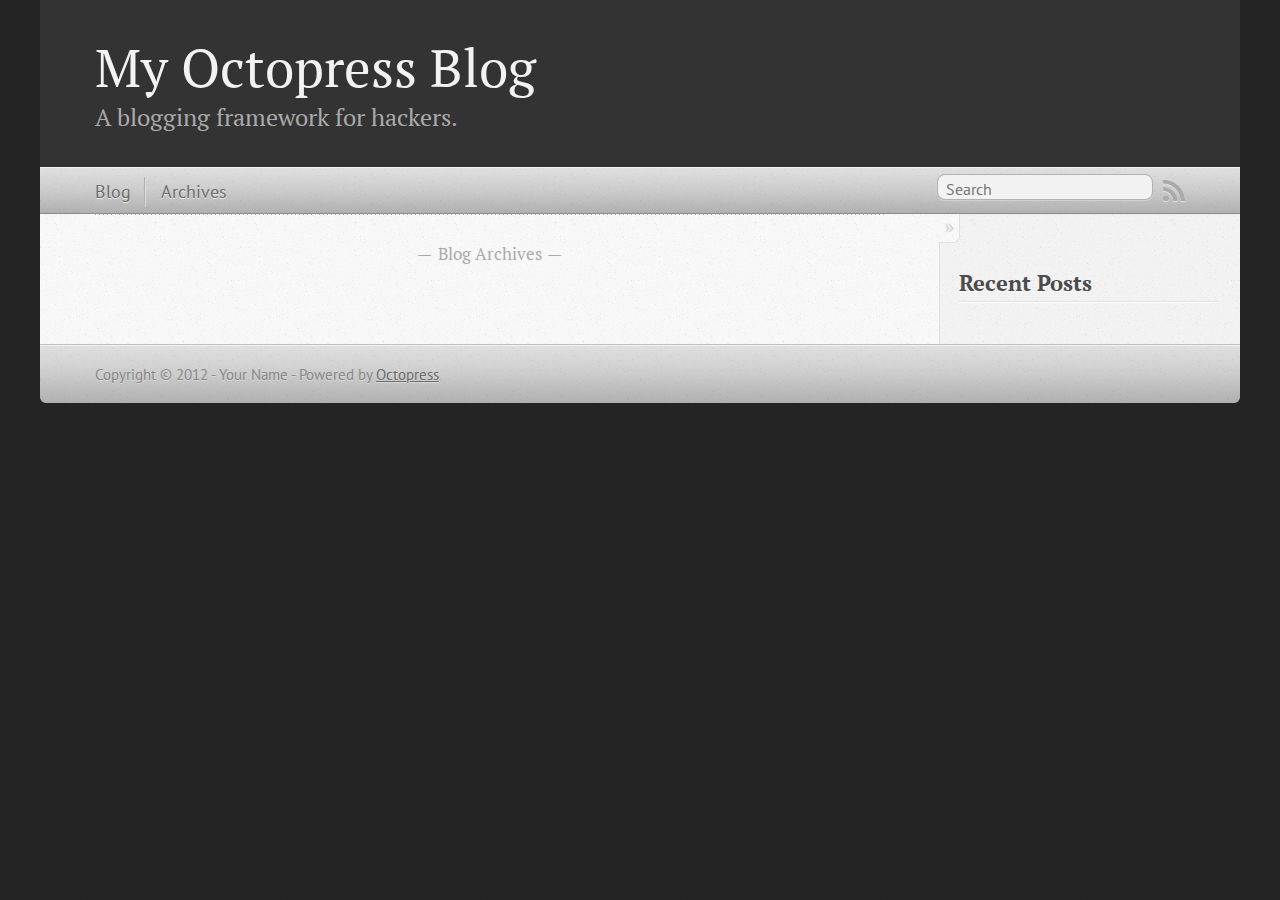
<file: index.html>
<!DOCTYPE html>
<!--[if IEMobile 7 ]><html class="no-js iem7"><![endif]-->
<!--[if lt IE 9]><html class="no-js lte-ie8"><![endif]-->
<!--[if (gt IE 8)|(gt IEMobile 7)|!(IEMobile)|!(IE)]><!--><html class="no-js" lang="en"><!--<![endif]-->
<head>
  <meta charset="utf-8">
  <title>My Octopress Blog</title>
  <meta name="author" content="Your Name">

  
  <meta name="description" content=" Blog Archives Recent Posts ">
  

  <!-- http://t.co/dKP3o1e -->
  <meta name="HandheldFriendly" content="True">
  <meta name="MobileOptimized" content="320">
  <meta name="viewport" content="width=device-width, initial-scale=1">

  
  <link rel="canonical" href="http://sympaticon.github.com">
  <link href="/favicon.png" rel="icon">
  <link href="/stylesheets/screen.css" media="screen, projection" rel="stylesheet" type="text/css">
  <script src="/javascripts/modernizr-2.0.js"></script>
  <script src="/javascripts/ender.js"></script>
  <script src="/javascripts/octopress.js" type="text/javascript"></script>
  <link href="/atom.xml" rel="alternate" title="My Octopress Blog" type="application/atom+xml">
  <!--Fonts from Google"s Web font directory at http://google.com/webfonts -->
<link href="http://fonts.googleapis.com/css?family=PT+Serif:regular,italic,bold,bolditalic" rel="stylesheet" type="text/css">
<link href="http://fonts.googleapis.com/css?family=PT+Sans:regular,italic,bold,bolditalic" rel="stylesheet" type="text/css">

  

</head>

<body   >
  <header role="banner"><hgroup>
  <h1><a href="/">My Octopress Blog</a></h1>
  
    <h2>A blogging framework for hackers.</h2>
  
</hgroup>

</header>
  <nav role="navigation"><ul class="subscription" data-subscription="rss">
  <li><a href="/atom.xml" rel="subscribe-rss" title="subscribe via RSS">RSS</a></li>
  
</ul>
  
<form action="http://google.com/search" method="get">
  <fieldset role="search">
    <input type="hidden" name="q" value="site:sympaticon.github.com" />
    <input class="search" type="text" name="q" results="0" placeholder="Search"/>
  </fieldset>
</form>
  
<ul class="main-navigation">
  <li><a href="/">Blog</a></li>
  <li><a href="/blog/archives">Archives</a></li>
</ul>

</nav>
  <div id="main">
    <div id="content">
      <div class="blog-index">
  
  
  <div class="pagination">
    
    <a href="/blog/archives">Blog Archives</a>
    
  </div>
</div>
<aside class="sidebar">
  
    <section>
  <h1>Recent Posts</h1>
  <ul id="recent_posts">
    
  </ul>
</section>






  
</aside>

    </div>
  </div>
  <footer role="contentinfo"><p>
  Copyright &copy; 2012 - Your Name -
  <span class="credit">Powered by <a href="http://octopress.org">Octopress</a></span>
</p>

</footer>
  







  <script type="text/javascript">
    (function(){
      var twitterWidgets = document.createElement('script');
      twitterWidgets.type = 'text/javascript';
      twitterWidgets.async = true;
      twitterWidgets.src = 'http://platform.twitter.com/widgets.js';
      document.getElementsByTagName('head')[0].appendChild(twitterWidgets);
    })();
  </script>





</body>
</html>
</file>
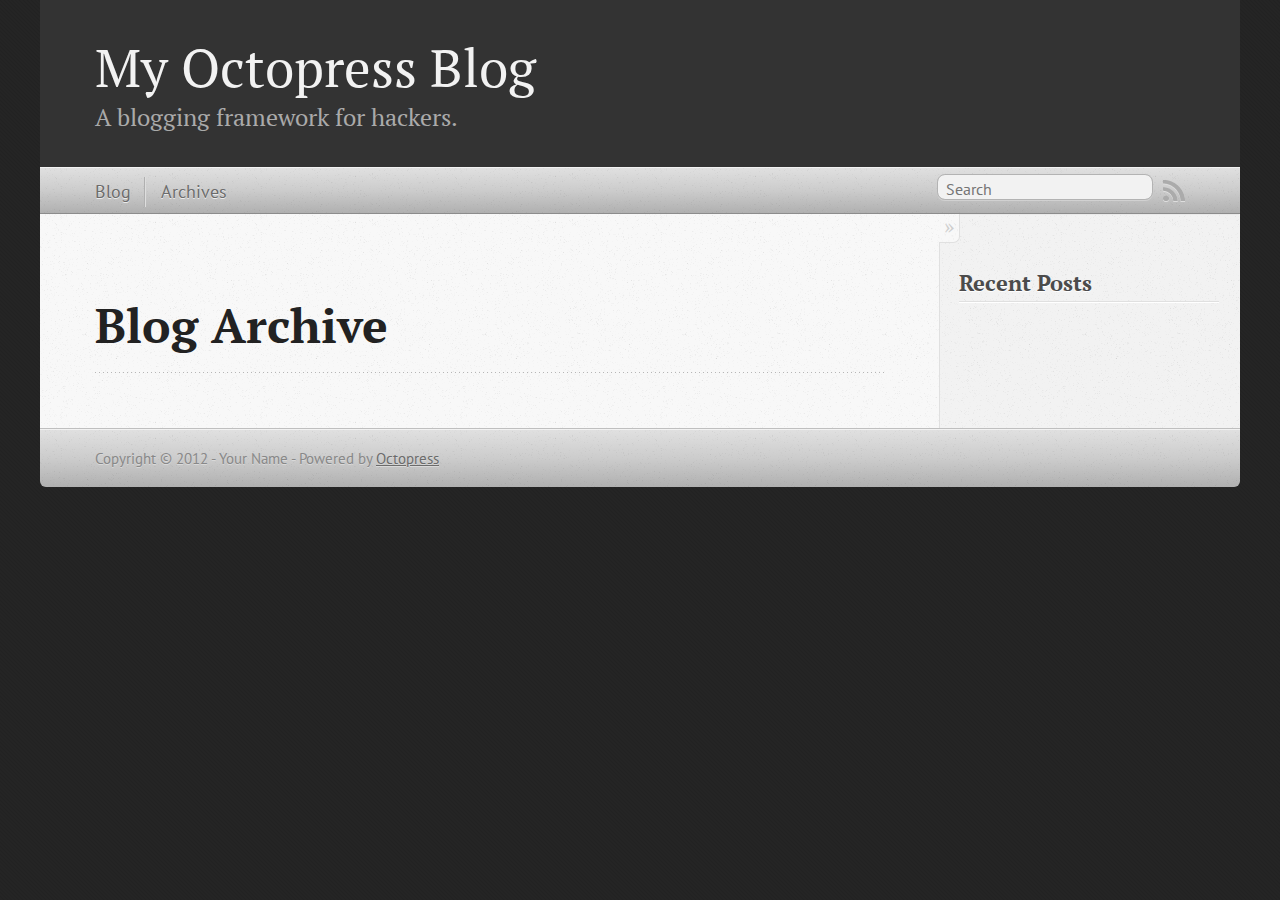
<file: blog/archives/index.html>
<!DOCTYPE html>
<!--[if IEMobile 7 ]><html class="no-js iem7"><![endif]-->
<!--[if lt IE 9]><html class="no-js lte-ie8"><![endif]-->
<!--[if (gt IE 8)|(gt IEMobile 7)|!(IEMobile)|!(IE)]><!--><html class="no-js" lang="en"><!--<![endif]-->
<head>
  <meta charset="utf-8">
  <title>Blog Archive - My Octopress Blog</title>
  <meta name="author" content="Your Name">

  
  <meta name="description" content=" Blog Archive Recent Posts ">
  

  <!-- http://t.co/dKP3o1e -->
  <meta name="HandheldFriendly" content="True">
  <meta name="MobileOptimized" content="320">
  <meta name="viewport" content="width=device-width, initial-scale=1">

  
  <link rel="canonical" href="http://sympaticon.github.com/blog/archives">
  <link href="/favicon.png" rel="icon">
  <link href="/stylesheets/screen.css" media="screen, projection" rel="stylesheet" type="text/css">
  <script src="/javascripts/modernizr-2.0.js"></script>
  <script src="/javascripts/ender.js"></script>
  <script src="/javascripts/octopress.js" type="text/javascript"></script>
  <link href="/atom.xml" rel="alternate" title="My Octopress Blog" type="application/atom+xml">
  <!--Fonts from Google"s Web font directory at http://google.com/webfonts -->
<link href="http://fonts.googleapis.com/css?family=PT+Serif:regular,italic,bold,bolditalic" rel="stylesheet" type="text/css">
<link href="http://fonts.googleapis.com/css?family=PT+Sans:regular,italic,bold,bolditalic" rel="stylesheet" type="text/css">

  

</head>

<body   >
  <header role="banner"><hgroup>
  <h1><a href="/">My Octopress Blog</a></h1>
  
    <h2>A blogging framework for hackers.</h2>
  
</hgroup>

</header>
  <nav role="navigation"><ul class="subscription" data-subscription="rss">
  <li><a href="/atom.xml" rel="subscribe-rss" title="subscribe via RSS">RSS</a></li>
  
</ul>
  
<form action="http://google.com/search" method="get">
  <fieldset role="search">
    <input type="hidden" name="q" value="site:sympaticon.github.com" />
    <input class="search" type="text" name="q" results="0" placeholder="Search"/>
  </fieldset>
</form>
  
<ul class="main-navigation">
  <li><a href="/">Blog</a></li>
  <li><a href="/blog/archives">Archives</a></li>
</ul>

</nav>
  <div id="main">
    <div id="content">
      <div>
<article role="article">
  
  <header>
    <h1 class="entry-title">Blog Archive</h1>
    
  </header>
  
  <div id="blog-archives">

</div>

  
</article>

</div>

<aside class="sidebar">
  
    <section>
  <h1>Recent Posts</h1>
  <ul id="recent_posts">
    
  </ul>
</section>






  
</aside>


    </div>
  </div>
  <footer role="contentinfo"><p>
  Copyright &copy; 2012 - Your Name -
  <span class="credit">Powered by <a href="http://octopress.org">Octopress</a></span>
</p>

</footer>
  







  <script type="text/javascript">
    (function(){
      var twitterWidgets = document.createElement('script');
      twitterWidgets.type = 'text/javascript';
      twitterWidgets.async = true;
      twitterWidgets.src = 'http://platform.twitter.com/widgets.js';
      document.getElementsByTagName('head')[0].appendChild(twitterWidgets);
    })();
  </script>





</body>
</html>
</file>
<file: stylesheets/screen.css>
html,body,div,span,applet,object,iframe,h1,h2,h3,h4,h5,h6,p,blockquote,pre,a,abbr,acronym,address,big,cite,code,del,dfn,em,img,ins,kbd,q,s,samp,small,strike,strong,sub,sup,tt,var,b,u,i,center,dl,dt,dd,ol,ul,li,fieldset,form,label,legend,table,caption,tbody,tfoot,thead,tr,th,td,article,aside,canvas,details,embed,figure,figcaption,footer,header,hgroup,menu,nav,output,ruby,section,summary,time,mark,audio,video{margin:0;padding:0;border:0;font-size:100%;font:inherit;vertical-align:baseline}body{line-height:1}ol,ul{list-style:none}table{border-collapse:collapse;border-spacing:0}caption,th,td{text-align:left;font-weight:normal;vertical-align:middle}q,blockquote{quotes:none}q:before,q:after,blockquote:before,blockquote:after{content:"";content:none}a img{border:none}article,aside,details,figcaption,figure,footer,header,hgroup,menu,nav,section,summary{display:block}article,aside,details,figcaption,figure,footer,header,hgroup,menu,nav,section,summary{display:block}a{color:#1863a1}a:visited{color:#751590}a:focus{color:#0181eb}a:hover{color:#0181eb}a:active{color:#01579f}aside.sidebar a{color:#1863a1}aside.sidebar a:focus{color:#0181eb}aside.sidebar a:hover{color:#0181eb}aside.sidebar a:active{color:#01579f}a{-moz-transition:color 0.3s;-webkit-transition:color 0.3s;-o-transition:color 0.3s;transition:color 0.3s}html{background:#252525 url('/images/line-tile.png?1336815161') top left}body > div{background:#f2f2f2 url('/images/noise.png?1336815161') top left;border-bottom:1px solid #bfbfbf}body > div > div{background:#f8f8f8 url('/images/noise.png?1336815161') top left;border-right:1px solid #e0e0e0}.heading,body > header h1,h1,h2,h3,h4,h5,h6{font-family:"PT Serif", "Georgia", "Helvetica Neue", Arial, sans-serif}.sans,body > header h2,body > nav form .search,body > nav a,article header p.meta,article > footer,#content .blog-index footer,html .gist .gist-file .gist-meta,#blog-archives a.category,#blog-archives time,aside.sidebar section,body > footer{font-family:"PT Sans", "Helvetica Neue", Arial, sans-serif}.serif,body,#content .blog-index a[rel=full-article]{font-family:"PT Serif", Georgia, Times, "Times New Roman", serif}.mono,pre,code,tt,p code,li code{font-family:Menlo, Monaco, "Andale Mono", "lucida console", "Courier New", monospace}body > header h1{font-size:2.2em;font-family:"PT Serif", "Georgia", "Helvetica Neue", Arial, sans-serif;font-weight:normal;line-height:1.2em;margin-bottom:0.6667em}body > header h2{font-family:"PT Serif", "Georgia", "Helvetica Neue", Arial, sans-serif}body{line-height:1.5em;color:#222}h1{font-size:2.2em;line-height:1.2em}@media only screen and (min-width: 992px){body{font-size:1.15em}h1{font-size:2.6em;line-height:1.2em}}h1,h2,h3,h4,h5,h6{text-rendering:optimizelegibility;margin-bottom:1em;font-weight:bold}h2,section h1{font-size:1.5em}h3,section h2,section section h1{font-size:1.3em}h4,section h3,section section h2,section section section h1{font-size:1em}h5,section h4,section section h3{font-size:.9em}h6,section h5,section section h4,section section section h3{font-size:.8em}p,blockquote,ul,ol{margin-bottom:1.5em}ul{list-style-type:disc}ul ul{list-style-type:circle;margin-bottom:0px}ul ul ul{list-style-type:square;margin-bottom:0px}ol{list-style-type:decimal}ol ol{list-style-type:lower-alpha;margin-bottom:0px}ol ol ol{list-style-type:lower-roman;margin-bottom:0px}ul,ul ul,ul ol,ol,ol ul,ol ol{margin-left:1.3em}strong{font-weight:bold}em{font-style:italic}sup,sub{font-size:0.8em;position:relative;display:inline-block}sup{top:-0.5em}sub{bottom:-0.5em}q{font-style:italic}q:before{content:"\201C"}q:after{content:"\201D"}em,dfn{font-style:italic}strong,dfn{font-weight:bold}del,s{text-decoration:line-through}abbr,acronym{border-bottom:1px dotted;cursor:help}sub,sup{line-height:0}hr{margin-bottom:0.2em}small{font-size:.8em}big{font-size:1.2em}blockquote{font-style:italic;position:relative;font-size:1.2em;line-height:1.5em;padding-left:1em;border-left:4px solid rgba(170,170,170,0.5)}blockquote cite{font-style:italic}blockquote cite a{color:#aaa !important;word-wrap:break-word}blockquote cite:before{content:'\2014';padding-right:.3em;padding-left:.3em;color:#aaa}@media only screen and (min-width: 992px){blockquote{padding-left:1.5em;border-left-width:4px}}.pullquote-right:before,.pullquote-left:before{padding:0;border:none;content:attr(data-pullquote);float:right;width:45%;margin:.5em 0 1em 1.5em;position:relative;top:7px;font-size:1.4em;line-height:1.45em}.pullquote-left:before{float:left;margin:.5em 1.5em 1em 0}.force-wrap,article a,aside.sidebar a{white-space:-moz-pre-wrap;white-space:-pre-wrap;white-space:-o-pre-wrap;white-space:pre-wrap;word-wrap:break-word}.group,body > header,body > nav,body > footer,body #content > article,body #content > div > article,body #content > div > section,body div.pagination,aside.sidebar,#main,#content,.collapse-sidebar aside.sidebar{*zoom:1}.group:after,body > header:after,body > nav:after,body > footer:after,body #content > article:after,body #content > div > article:after,body #content > div > section:after,body div.pagination:after,aside.sidebar:after,#main:after,#content:after,.collapse-sidebar aside.sidebar:after{content:"";display:table;clear:both}body{-webkit-text-size-adjust:none;max-width:1200px;position:relative;margin:0 auto}body > header,body > nav,body > footer,body #content > article,body #content > div > article,body #content > div > section{padding-left:18px;padding-right:18px}@media only screen and (min-width: 480px){body > header,body > nav,body > footer,body #content > article,body #content > div > article,body #content > div > section{padding-left:25px;padding-right:25px}}@media only screen and (min-width: 768px){body > header,body > nav,body > footer,body #content > article,body #content > div > article,body #content > div > section{padding-left:35px;padding-right:35px}}@media only screen and (min-width: 992px){body > header,body > nav,body > footer,body #content > article,body #content > div > article,body #content > div > section{padding-left:55px;padding-right:55px}}body div.pagination{margin-left:18px;margin-right:18px}@media only screen and (min-width: 480px){body div.pagination{margin-left:25px;margin-right:25px}}@media only screen and (min-width: 768px){body div.pagination{margin-left:35px;margin-right:35px}}@media only screen and (min-width: 992px){body div.pagination{margin-left:55px;margin-right:55px}}body > header{font-size:1em;padding-top:1.5em;padding-bottom:1.5em}#content{overflow:hidden}#content > div,#content > article{width:100%}aside.sidebar{float:none;padding:0 18px 1px;background-color:#f7f7f7;border-top:1px solid #e0e0e0}.flex-content,article img,article video,article .flash-video,aside.sidebar img{max-width:100%;height:auto}.basic-alignment.left,article img.left,article video.left,article .left.flash-video,aside.sidebar img.left{float:left;margin-right:1.5em}.basic-alignment.right,article img.right,article video.right,article .right.flash-video,aside.sidebar img.right{float:right;margin-left:1.5em}.basic-alignment.center,article img.center,article video.center,article .center.flash-video,aside.sidebar img.center{display:block;margin:0 auto 1.5em}.basic-alignment.left,article img.left,article video.left,article .left.flash-video,aside.sidebar img.left,.basic-alignment.right,article img.right,article video.right,article .right.flash-video,aside.sidebar img.right{margin-bottom:.8em}.toggle-sidebar,.no-sidebar .toggle-sidebar{display:none}@media only screen and (min-width: 750px){body.sidebar-footer aside.sidebar{float:none;width:auto;clear:left;margin:0;padding:0 35px 1px;background-color:#f7f7f7;border-top:1px solid #eaeaea}body.sidebar-footer aside.sidebar section.odd,body.sidebar-footer aside.sidebar section.even{float:left;width:48%}body.sidebar-footer aside.sidebar section.odd{margin-left:0}body.sidebar-footer aside.sidebar section.even{margin-left:4%}body.sidebar-footer aside.sidebar.thirds section{width:30%;margin-left:5%}body.sidebar-footer aside.sidebar.thirds section.first{margin-left:0;clear:both}}body.sidebar-footer #content{margin-right:0px}body.sidebar-footer .toggle-sidebar{display:none}@media only screen and (min-width: 550px){body > header{font-size:1em}}@media only screen and (min-width: 750px){aside.sidebar{float:none;width:auto;clear:left;margin:0;padding:0 35px 1px;background-color:#f7f7f7;border-top:1px solid #eaeaea}aside.sidebar section.odd,aside.sidebar section.even{float:left;width:48%}aside.sidebar section.odd{margin-left:0}aside.sidebar section.even{margin-left:4%}aside.sidebar.thirds section{width:30%;margin-left:5%}aside.sidebar.thirds section.first{margin-left:0;clear:both}}@media only screen and (min-width: 768px){body{-webkit-text-size-adjust:auto}body > header{font-size:1.2em}#main{padding:0;margin:0 auto}#content{overflow:visible;margin-right:240px;position:relative}.no-sidebar #content{margin-right:0;border-right:0}.collapse-sidebar #content{margin-right:20px}#content > div,#content > article{padding-top:17.5px;padding-bottom:17.5px;float:left}aside.sidebar{width:210px;padding:0 15px 15px;background:none;clear:none;float:left;margin:0 -100% 0 0}aside.sidebar section{width:auto;margin-left:0}aside.sidebar section.odd,aside.sidebar section.even{float:none;width:auto;margin-left:0}.collapse-sidebar aside.sidebar{float:none;width:auto;clear:left;margin:0;padding:0 35px 1px;background-color:#f7f7f7;border-top:1px solid #eaeaea}.collapse-sidebar aside.sidebar section.odd,.collapse-sidebar aside.sidebar section.even{float:left;width:48%}.collapse-sidebar aside.sidebar section.odd{margin-left:0}.collapse-sidebar aside.sidebar section.even{margin-left:4%}.collapse-sidebar aside.sidebar.thirds section{width:30%;margin-left:5%}.collapse-sidebar aside.sidebar.thirds section.first{margin-left:0;clear:both}}@media only screen and (min-width: 992px){body > header{font-size:1.3em}#content{margin-right:300px}#content > div,#content > article{padding-top:27.5px;padding-bottom:27.5px}aside.sidebar{width:260px;padding:1.2em 20px 20px}.collapse-sidebar aside.sidebar{padding-left:55px;padding-right:55px}}@media only screen and (min-width: 768px){ul,ol{margin-left:0}}body > header{background:#333}body > header h1{display:inline-block;margin:0}body > header h1 a,body > header h1 a:visited,body > header h1 a:hover{color:#f2f2f2;text-decoration:none}body > header h2{margin:.2em 0 0;font-size:1em;color:#aaa;font-weight:normal}body > nav{position:relative;background-color:#ccc;background:url('/images/noise.png?1336815161'),-webkit-gradient(linear, 50% 0%, 50% 100%, color-stop(0%, #e0e0e0), color-stop(50%, #cccccc), color-stop(100%, #b0b0b0));background:url('/images/noise.png?1336815161'),-webkit-linear-gradient(#e0e0e0,#cccccc,#b0b0b0);background:url('/images/noise.png?1336815161'),-moz-linear-gradient(#e0e0e0,#cccccc,#b0b0b0);background:url('/images/noise.png?1336815161'),-o-linear-gradient(#e0e0e0,#cccccc,#b0b0b0);background:url('/images/noise.png?1336815161'),-ms-linear-gradient(#e0e0e0,#cccccc,#b0b0b0);background:url('/images/noise.png?1336815161'),linear-gradient(#e0e0e0,#cccccc,#b0b0b0);border-top:1px solid #f2f2f2;border-bottom:1px solid #8c8c8c;padding-top:.35em;padding-bottom:.35em}body > nav form{-moz-background-clip:padding;-webkit-background-clip:padding;-o-background-clip:padding-box;-ms-background-clip:padding-box;-khtml-background-clip:padding-box;background-clip:padding-box;margin:0;padding:0}body > nav form .search{padding:.3em .5em 0;font-size:.85em;line-height:1.1em;width:95%;-moz-border-radius:0.5em;-webkit-border-radius:0.5em;-o-border-radius:0.5em;-ms-border-radius:0.5em;-khtml-border-radius:0.5em;border-radius:0.5em;-moz-background-clip:padding;-webkit-background-clip:padding;-o-background-clip:padding-box;-ms-background-clip:padding-box;-khtml-background-clip:padding-box;background-clip:padding-box;-moz-box-shadow:#d1d1d1 0 1px;-webkit-box-shadow:#d1d1d1 0 1px;-o-box-shadow:#d1d1d1 0 1px;box-shadow:#d1d1d1 0 1px;background-color:#f2f2f2;border:1px solid #b3b3b3;color:#888}body > nav form .search:focus{color:#444;border-color:#80b1df;-moz-box-shadow:#80b1df 0 0 4px,#80b1df 0 0 3px inset;-webkit-box-shadow:#80b1df 0 0 4px,#80b1df 0 0 3px inset;-o-box-shadow:#80b1df 0 0 4px,#80b1df 0 0 3px inset;box-shadow:#80b1df 0 0 4px,#80b1df 0 0 3px inset;background-color:#fff;outline:none}body > nav fieldset[role=search]{float:right;width:48%}body > nav fieldset.mobile-nav{float:left;width:48%}body > nav fieldset.mobile-nav select{width:100%;font-size:.8em;border:1px solid #888}body > nav ul{display:none}@media only screen and (min-width: 550px){body > nav{font-size:.9em}body > nav ul{margin:0;padding:0;border:0;overflow:hidden;*zoom:1;float:left;display:block;padding-top:.15em}body > nav ul li{list-style-image:none;list-style-type:none;margin-left:0px;white-space:nowrap;display:inline;float:left;padding-left:0;padding-right:0}body > nav ul li:first-child,body > nav ul li.first{padding-left:0}body > nav ul li:last-child{padding-right:0}body > nav ul li.last{padding-right:0}body > nav ul.subscription{margin-left:.8em;float:right}body > nav ul.subscription li:last-child a{padding-right:0}body > nav ul li{margin:0}body > nav a{color:#6b6b6b;text-shadow:#ebebeb 0 1px;float:left;text-decoration:none;font-size:1.1em;padding:.1em 0;line-height:1.5em}body > nav a:visited{color:#6b6b6b}body > nav a:hover{color:#2b2b2b}body > nav li + li{border-left:1px solid #b0b0b0;margin-left:.8em}body > nav li + li a{padding-left:.8em;border-left:1px solid #dedede}body > nav form{float:right;text-align:left;padding-left:.8em;width:175px}body > nav form .search{width:93%;font-size:.95em;line-height:1.2em}body > nav ul[data-subscription$=email] + form{width:97px}body > nav ul[data-subscription$=email] + form .search{width:91%}body > nav fieldset.mobile-nav{display:none}body > nav fieldset[role=search]{width:99%}}@media only screen and (min-width: 992px){body > nav form{width:215px}body > nav ul[data-subscription$=email] + form{width:147px}}.no-placeholder body > nav .search{background:#f2f2f2 url('/images/search.png?1336815161') 0.3em 0.25em no-repeat;text-indent:1.3em}@media only screen and (min-width: 550px){.maskImage body > nav ul[data-subscription$=email] + form{width:123px}}@media only screen and (min-width: 992px){.maskImage body > nav ul[data-subscription$=email] + form{width:173px}}.maskImage ul.subscription{position:relative;top:.2em}.maskImage ul.subscription li,.maskImage ul.subscription a{border:0;padding:0}.maskImage a[rel=subscribe-rss]{position:relative;top:0px;text-indent:-999999em;background-color:#dedede;border:0;padding:0}.maskImage a[rel=subscribe-rss],.maskImage a[rel=subscribe-rss]:after{-moz-mask-image:url('/images/rss.png?1336815161');-webkit-mask-image:url('/images/rss.png?1336815161');-o-mask-image:url('/images/rss.png?1336815161');-ms-mask-image:url('/images/rss.png?1336815161');-khtml-mask-image:url('/images/rss.png?1336815161');mask-image:url('/images/rss.png?1336815161');-moz-mask-repeat:no-repeat;-webkit-mask-repeat:no-repeat;-o-mask-repeat:no-repeat;-ms-mask-repeat:no-repeat;-khtml-mask-repeat:no-repeat;mask-repeat:no-repeat;width:22px;height:22px}.maskImage a[rel=subscribe-rss]:after{content:"";position:absolute;top:-1px;left:0;background-color:#ababab}.maskImage a[rel=subscribe-rss]:hover:after{background-color:#9e9e9e}.maskImage a[rel=subscribe-email]{position:relative;top:0px;text-indent:-999999em;background-color:#dedede;border:0;padding:0}.maskImage a[rel=subscribe-email],.maskImage a[rel=subscribe-email]:after{-moz-mask-image:url('/images/email.png?1336815161');-webkit-mask-image:url('/images/email.png?1336815161');-o-mask-image:url('/images/email.png?1336815161');-ms-mask-image:url('/images/email.png?1336815161');-khtml-mask-image:url('/images/email.png?1336815161');mask-image:url('/images/email.png?1336815161');-moz-mask-repeat:no-repeat;-webkit-mask-repeat:no-repeat;-o-mask-repeat:no-repeat;-ms-mask-repeat:no-repeat;-khtml-mask-repeat:no-repeat;mask-repeat:no-repeat;width:28px;height:22px}.maskImage a[rel=subscribe-email]:after{content:"";position:absolute;top:-1px;left:0;background-color:#ababab}.maskImage a[rel=subscribe-email]:hover:after{background-color:#9e9e9e}article{padding-top:1em}article header{position:relative;padding-top:2em;padding-bottom:1em;margin-bottom:1em;background:url('[data-uri]') bottom left repeat-x}article header h1{margin:0}article header h1 a{text-decoration:none}article header h1 a:hover{text-decoration:underline}article header p{font-size:.9em;color:#aaa;margin:0}article header p.meta{text-transform:uppercase;position:absolute;top:0}@media only screen and (min-width: 768px){article header{margin-bottom:1.5em;padding-bottom:1em;background:url('[data-uri]') bottom left repeat-x}}article h2{padding-top:0.8em;background:url('[data-uri]') top left repeat-x}.entry-content article h2:first-child,article header + h2{padding-top:0}article h2:first-child,article header + h2{background:none}article .feature{padding-top:.5em;margin-bottom:1em;padding-bottom:1em;background:url('[data-uri]') bottom left repeat-x;font-size:2.0em;font-style:italic;line-height:1.3em}article img,article video,article .flash-video{-moz-border-radius:0.3em;-webkit-border-radius:0.3em;-o-border-radius:0.3em;-ms-border-radius:0.3em;-khtml-border-radius:0.3em;border-radius:0.3em;-moz-box-shadow:rgba(0,0,0,0.15) 0 1px 4px;-webkit-box-shadow:rgba(0,0,0,0.15) 0 1px 4px;-o-box-shadow:rgba(0,0,0,0.15) 0 1px 4px;box-shadow:rgba(0,0,0,0.15) 0 1px 4px;-moz-box-sizing:border-box;-webkit-box-sizing:border-box;-ms-box-sizing:border-box;box-sizing:border-box;border:white 0.5em solid}article video,article .flash-video{margin:0 auto 1.5em}article video{display:block;width:100%}article .flash-video > div{position:relative;display:block;padding-bottom:56.25%;padding-top:1px;height:0;overflow:hidden}article .flash-video > div iframe,article .flash-video > div object,article .flash-video > div embed{position:absolute;top:0;left:0;width:100%;height:100%}article > footer{padding-bottom:2.5em;margin-top:2em}article > footer p.meta{margin-bottom:.8em;font-size:.85em;clear:both;overflow:hidden}.blog-index article + article{background:url('[data-uri]') top left repeat-x}#content .blog-index{padding-top:0;padding-bottom:0}#content .blog-index article{padding-top:2em}#content .blog-index article header{background:none;padding-bottom:0}#content .blog-index article h1{font-size:2.2em}#content .blog-index article h1 a{color:inherit}#content .blog-index article h1 a:hover{color:#0181eb}#content .blog-index a[rel=full-article]{background:#ebebeb;display:inline-block;padding:.4em .8em;margin-right:.5em;text-decoration:none;color:#666;-moz-transition:background-color 0.5s;-webkit-transition:background-color 0.5s;-o-transition:background-color 0.5s;transition:background-color 0.5s}#content .blog-index a[rel=full-article]:hover{background:#0181eb;text-shadow:none;color:#f8f8f8}#content .blog-index footer{margin-top:1em}.separator,article > footer .byline + time:before,article > footer time + time:before,article > footer .comments:before,article > footer .byline ~ .categories:before{content:"\2022 ";padding:0 .4em 0 .2em;display:inline-block}#content div.pagination{text-align:center;font-size:.95em;position:relative;background:url('[data-uri]') top left repeat-x;padding-top:1.5em;padding-bottom:1.5em}#content div.pagination a{text-decoration:none;color:#aaa}#content div.pagination a.prev{position:absolute;left:0}#content div.pagination a.next{position:absolute;right:0}#content div.pagination a:hover{color:#0181eb}#content div.pagination a[href*=archive]:before,#content div.pagination a[href*=archive]:after{content:'\2014';padding:0 .3em}p.meta + .sharing{padding-top:1em;padding-left:0;background:url('[data-uri]') top left repeat-x}#fb-root{display:none}.highlight,html .gist .gist-file .gist-syntax .gist-highlight{border:1px solid #05232b !important}.highlight table td.code,html .gist .gist-file .gist-syntax .gist-highlight table td.code{width:100%}.highlight .line-numbers,html .gist .gist-file .gist-syntax .gist-highlight .line-numbers{text-align:right;font-size:13px;line-height:1.45em;background:#073642 url('/images/noise.png?1336815161') top left !important;border-right:1px solid #00232c !important;-moz-box-shadow:#083e4b -1px 0 inset;-webkit-box-shadow:#083e4b -1px 0 inset;-o-box-shadow:#083e4b -1px 0 inset;box-shadow:#083e4b -1px 0 inset;text-shadow:#021014 0 -1px;padding:.8em !important;-moz-border-radius:0;-webkit-border-radius:0;-o-border-radius:0;-ms-border-radius:0;-khtml-border-radius:0;border-radius:0}.highlight .line-numbers span,html .gist .gist-file .gist-syntax .gist-highlight .line-numbers span{color:#586e75 !important}figure.code,.gist-file,pre{-moz-box-shadow:rgba(0,0,0,0.06) 0 0 10px;-webkit-box-shadow:rgba(0,0,0,0.06) 0 0 10px;-o-box-shadow:rgba(0,0,0,0.06) 0 0 10px;box-shadow:rgba(0,0,0,0.06) 0 0 10px}figure.code .highlight pre,.gist-file .highlight pre,pre .highlight pre{-moz-box-shadow:none;-webkit-box-shadow:none;-o-box-shadow:none;box-shadow:none}html .gist .gist-file{margin-bottom:1.8em;position:relative;border:none;padding-top:26px !important}html .gist .gist-file .gist-syntax{border-bottom:0 !important;background:none !important}html .gist .gist-file .gist-syntax .gist-highlight{background:#002b36 !important}html .gist .gist-file .gist-meta{padding:.6em 0.8em;border:1px solid #083e4b !important;color:#586e75;font-size:.7em !important;background:#073642 url('/images/noise.png?1336815161') top left;line-height:1.5em}html .gist .gist-file .gist-meta a{color:#75878b !important;text-decoration:none}html .gist .gist-file .gist-meta a:hover{text-decoration:underline}html .gist .gist-file .gist-meta a:hover{color:#93a1a1 !important}html .gist .gist-file .gist-meta a[href*='#file']{position:absolute;top:0;left:0;right:-10px;color:#474747 !important}html .gist .gist-file .gist-meta a[href*='#file']:hover{color:#1863a1 !important}html .gist .gist-file .gist-meta a[href*=raw]{top:.4em}pre{background:#002b36 url('/images/noise.png?1336815161') top left;-moz-border-radius:0.4em;-webkit-border-radius:0.4em;-o-border-radius:0.4em;-ms-border-radius:0.4em;-khtml-border-radius:0.4em;border-radius:0.4em;border:1px solid #05232b;line-height:1.45em;font-size:13px;margin-bottom:2.1em;padding:.8em 1em;color:#93a1a1;overflow:auto}h3.filename + pre{-moz-border-radius-topleft:0px;-webkit-border-top-left-radius:0px;-o-border-top-left-radius:0px;-ms-border-top-left-radius:0px;-khtml-border-top-left-radius:0px;border-top-left-radius:0px;-moz-border-radius-topright:0px;-webkit-border-top-right-radius:0px;-o-border-top-right-radius:0px;-ms-border-top-right-radius:0px;-khtml-border-top-right-radius:0px;border-top-right-radius:0px}p code,li code{display:inline-block;white-space:no-wrap;background:#fff;font-size:.8em;line-height:1.5em;color:#555;border:1px solid #ddd;-moz-border-radius:0.4em;-webkit-border-radius:0.4em;-o-border-radius:0.4em;-ms-border-radius:0.4em;-khtml-border-radius:0.4em;border-radius:0.4em;padding:0 .3em;margin:-1px 0}p pre code,li pre code{font-size:1em !important;background:none;border:none}.pre-code,html .gist .gist-file .gist-syntax .gist-highlight pre,.highlight code{font-family:Menlo,Monaco,"Andale Mono","lucida console","Courier New",monospace !important;overflow:scroll;overflow-y:hidden;display:block;padding:.8em !important;overflow-x:auto;line-height:1.45em;background:#002b36 url('/images/noise.png?1336815161') top left !important;color:#93a1a1 !important}.pre-code *::-moz-selection,html .gist .gist-file .gist-syntax .gist-highlight pre *::-moz-selection,.highlight code *::-moz-selection{background:#386774;color:inherit;text-shadow:#002b36 0 1px}.pre-code *::-webkit-selection,html .gist .gist-file .gist-syntax .gist-highlight pre *::-webkit-selection,.highlight code *::-webkit-selection{background:#386774;color:inherit;text-shadow:#002b36 0 1px}.pre-code *::selection,html .gist .gist-file .gist-syntax .gist-highlight pre *::selection,.highlight code *::selection{background:#386774;color:inherit;text-shadow:#002b36 0 1px}.pre-code span,html .gist .gist-file .gist-syntax .gist-highlight pre span,.highlight code span{color:#93a1a1 !important}.pre-code span,html .gist .gist-file .gist-syntax .gist-highlight pre span,.highlight code span{font-style:normal !important;font-weight:normal !important}.pre-code .c,html .gist .gist-file .gist-syntax .gist-highlight pre .c,.highlight code .c{color:#586e75 !important;font-style:italic !important}.pre-code .cm,html .gist .gist-file .gist-syntax .gist-highlight pre .cm,.highlight code .cm{color:#586e75 !important;font-style:italic !important}.pre-code .cp,html .gist .gist-file .gist-syntax .gist-highlight pre .cp,.highlight code .cp{color:#586e75 !important;font-style:italic !important}.pre-code .c1,html .gist .gist-file .gist-syntax .gist-highlight pre .c1,.highlight code .c1{color:#586e75 !important;font-style:italic !important}.pre-code .cs,html .gist .gist-file .gist-syntax .gist-highlight pre .cs,.highlight code .cs{color:#586e75 !important;font-weight:bold !important;font-style:italic !important}.pre-code .err,html .gist .gist-file .gist-syntax .gist-highlight pre .err,.highlight code .err{color:#dc322f !important;background:none !important}.pre-code .k,html .gist .gist-file .gist-syntax .gist-highlight pre .k,.highlight code .k{color:#cb4b16 !important}.pre-code .o,html .gist .gist-file .gist-syntax .gist-highlight pre .o,.highlight code .o{color:#93a1a1 !important;font-weight:bold !important}.pre-code .p,html .gist .gist-file .gist-syntax .gist-highlight pre .p,.highlight code .p{color:#93a1a1 !important}.pre-code .ow,html .gist .gist-file .gist-syntax .gist-highlight pre .ow,.highlight code .ow{color:#2aa198 !important;font-weight:bold !important}.pre-code .gd,html .gist .gist-file .gist-syntax .gist-highlight pre .gd,.highlight code .gd{color:#93a1a1 !important;background-color:#372c34 !important;display:inline-block}.pre-code .gd .x,html .gist .gist-file .gist-syntax .gist-highlight pre .gd .x,.highlight code .gd .x{color:#93a1a1 !important;background-color:#4d2d33 !important;display:inline-block}.pre-code .ge,html .gist .gist-file .gist-syntax .gist-highlight pre .ge,.highlight code .ge{color:#93a1a1 !important;font-style:italic !important}.pre-code .gh,html .gist .gist-file .gist-syntax .gist-highlight pre .gh,.highlight code .gh{color:#586e75 !important}.pre-code .gi,html .gist .gist-file .gist-syntax .gist-highlight pre .gi,.highlight code .gi{color:#93a1a1 !important;background-color:#1a412b !important;display:inline-block}.pre-code .gi .x,html .gist .gist-file .gist-syntax .gist-highlight pre .gi .x,.highlight code .gi .x{color:#93a1a1 !important;background-color:#355720 !important;display:inline-block}.pre-code .gs,html .gist .gist-file .gist-syntax .gist-highlight pre .gs,.highlight code .gs{color:#93a1a1 !important;font-weight:bold !important}.pre-code .gu,html .gist .gist-file .gist-syntax .gist-highlight pre .gu,.highlight code .gu{color:#6c71c4 !important}.pre-code .kc,html .gist .gist-file .gist-syntax .gist-highlight pre .kc,.highlight code .kc{color:#859900 !important;font-weight:bold !important}.pre-code .kd,html .gist .gist-file .gist-syntax .gist-highlight pre .kd,.highlight code .kd{color:#268bd2 !important}.pre-code .kp,html .gist .gist-file .gist-syntax .gist-highlight pre .kp,.highlight code .kp{color:#cb4b16 !important;font-weight:bold !important}.pre-code .kr,html .gist .gist-file .gist-syntax .gist-highlight pre .kr,.highlight code .kr{color:#d33682 !important;font-weight:bold !important}.pre-code .kt,html .gist .gist-file .gist-syntax .gist-highlight pre .kt,.highlight code .kt{color:#2aa198 !important}.pre-code .n,html .gist .gist-file .gist-syntax .gist-highlight pre .n,.highlight code .n{color:#268bd2 !important}.pre-code .na,html .gist .gist-file .gist-syntax .gist-highlight pre .na,.highlight code .na{color:#268bd2 !important}.pre-code .nb,html .gist .gist-file .gist-syntax .gist-highlight pre .nb,.highlight code .nb{color:#859900 !important}.pre-code .nc,html .gist .gist-file .gist-syntax .gist-highlight pre .nc,.highlight code .nc{color:#d33682 !important}.pre-code .no,html .gist .gist-file .gist-syntax .gist-highlight pre .no,.highlight code .no{color:#b58900 !important}.pre-code .nl,html .gist .gist-file .gist-syntax .gist-highlight pre .nl,.highlight code .nl{color:#859900 !important}.pre-code .ne,html .gist .gist-file .gist-syntax .gist-highlight pre .ne,.highlight code .ne{color:#268bd2 !important;font-weight:bold !important}.pre-code .nf,html .gist .gist-file .gist-syntax .gist-highlight pre .nf,.highlight code .nf{color:#268bd2 !important;font-weight:bold !important}.pre-code .nn,html .gist .gist-file .gist-syntax .gist-highlight pre .nn,.highlight code .nn{color:#b58900 !important}.pre-code .nt,html .gist .gist-file .gist-syntax .gist-highlight pre .nt,.highlight code .nt{color:#268bd2 !important;font-weight:bold !important}.pre-code .nx,html .gist .gist-file .gist-syntax .gist-highlight pre .nx,.highlight code .nx{color:#b58900 !important}.pre-code .vg,html .gist .gist-file .gist-syntax .gist-highlight pre .vg,.highlight code .vg{color:#268bd2 !important}.pre-code .vi,html .gist .gist-file .gist-syntax .gist-highlight pre .vi,.highlight code .vi{color:#268bd2 !important}.pre-code .nv,html .gist .gist-file .gist-syntax .gist-highlight pre .nv,.highlight code .nv{color:#268bd2 !important}.pre-code .mf,html .gist .gist-file .gist-syntax .gist-highlight pre .mf,.highlight code .mf{color:#2aa198 !important}.pre-code .m,html .gist .gist-file .gist-syntax .gist-highlight pre .m,.highlight code .m{color:#2aa198 !important}.pre-code .mh,html .gist .gist-file .gist-syntax .gist-highlight pre .mh,.highlight code .mh{color:#2aa198 !important}.pre-code .mi,html .gist .gist-file .gist-syntax .gist-highlight pre .mi,.highlight code .mi{color:#2aa198 !important}.pre-code .s,html .gist .gist-file .gist-syntax .gist-highlight pre .s,.highlight code .s{color:#2aa198 !important}.pre-code .sd,html .gist .gist-file .gist-syntax .gist-highlight pre .sd,.highlight code .sd{color:#2aa198 !important}.pre-code .s2,html .gist .gist-file .gist-syntax .gist-highlight pre .s2,.highlight code .s2{color:#2aa198 !important}.pre-code .se,html .gist .gist-file .gist-syntax .gist-highlight pre .se,.highlight code .se{color:#dc322f !important}.pre-code .si,html .gist .gist-file .gist-syntax .gist-highlight pre .si,.highlight code .si{color:#268bd2 !important}.pre-code .sr,html .gist .gist-file .gist-syntax .gist-highlight pre .sr,.highlight code .sr{color:#2aa198 !important}.pre-code .s1,html .gist .gist-file .gist-syntax .gist-highlight pre .s1,.highlight code .s1{color:#2aa198 !important}.pre-code div .gd,html .gist .gist-file .gist-syntax .gist-highlight pre div .gd,.highlight code div .gd,.pre-code div .gd .x,html .gist .gist-file .gist-syntax .gist-highlight pre div .gd .x,.highlight code div .gd .x,.pre-code div .gi,html .gist .gist-file .gist-syntax .gist-highlight pre div .gi,.highlight code div .gi,.pre-code div .gi .x,html .gist .gist-file .gist-syntax .gist-highlight pre div .gi .x,.highlight code div .gi .x{display:inline-block;width:100%}.highlight,.gist-highlight{margin-bottom:1.8em;background:#002b36;overflow-y:hidden;overflow-x:auto}.highlight pre,.gist-highlight pre{background:none;-moz-border-radius:none;-webkit-border-radius:none;-o-border-radius:none;-ms-border-radius:none;-khtml-border-radius:none;border-radius:none;border:none;padding:0;margin-bottom:0}pre::-webkit-scrollbar,.highlight::-webkit-scrollbar,.gist-highlight::-webkit-scrollbar{height:.5em;background:rgba(255,255,255,0.15)}pre::-webkit-scrollbar-thumb:horizontal,.highlight::-webkit-scrollbar-thumb:horizontal,.gist-highlight::-webkit-scrollbar-thumb:horizontal{background:rgba(255,255,255,0.2);-webkit-border-radius:4px;border-radius:4px}.highlight code{background:#000}figure.code{background:none;padding:0;border:0;margin-bottom:1.5em}figure.code pre{margin-bottom:0}figure.code figcaption{position:relative}figure.code .highlight{margin-bottom:0}.code-title,html .gist .gist-file .gist-meta a[href*='#file'],h3.filename,figure.code figcaption{text-align:center;font-size:13px;line-height:2em;text-shadow:#cbcccc 0 1px 0;color:#474747;font-weight:normal;margin-bottom:0;-moz-border-radius-topleft:5px;-webkit-border-top-left-radius:5px;-o-border-top-left-radius:5px;-ms-border-top-left-radius:5px;-khtml-border-top-left-radius:5px;border-top-left-radius:5px;-moz-border-radius-topright:5px;-webkit-border-top-right-radius:5px;-o-border-top-right-radius:5px;-ms-border-top-right-radius:5px;-khtml-border-top-right-radius:5px;border-top-right-radius:5px;font-family:"Helvetica Neue", Arial, "Lucida Grande", "Lucida Sans Unicode", Lucida, sans-serif;background:#aaa url('/images/code_bg.png?1336815161') top repeat-x;border:1px solid #565656;border-top-color:#cbcbcb;border-left-color:#a5a5a5;border-right-color:#a5a5a5;border-bottom:0}.download-source,html .gist .gist-file .gist-meta a[href*=raw],figure.code figcaption a{position:absolute;right:.8em;text-decoration:none;color:#666 !important;z-index:1;font-size:13px;text-shadow:#cbcccc 0 1px 0;padding-left:3em}.download-source:hover,html .gist .gist-file .gist-meta a[href*=raw]:hover,figure.code figcaption a:hover{text-decoration:underline}#archive #content > div,#archive #content > div > article{padding-top:0}#blog-archives{color:#aaa}#blog-archives article{padding:1em 0 1em;position:relative;background:url('[data-uri]') bottom left repeat-x}#blog-archives article:last-child{background:none}#blog-archives article footer{padding:0;margin:0}#blog-archives h1{color:#222;margin-bottom:.3em}#blog-archives h2{display:none}#blog-archives h1{font-size:1.5em}#blog-archives h1 a{text-decoration:none;color:inherit;font-weight:normal;display:inline-block}#blog-archives h1 a:hover{text-decoration:underline}#blog-archives h1 a:hover{color:#0181eb}#blog-archives a.category,#blog-archives time{color:#aaa}#blog-archives .entry-content{display:none}#blog-archives time{font-size:.9em;line-height:1.2em}#blog-archives time .month,#blog-archives time .day{display:inline-block}#blog-archives time .month{text-transform:uppercase}#blog-archives p{margin-bottom:1em}#blog-archives a,#blog-archives .entry-content a{color:inherit}#blog-archives a:hover,#blog-archives .entry-content a:hover{color:#0181eb}#blog-archives a:hover{color:#0181eb}@media only screen and (min-width: 550px){#blog-archives article{margin-left:5em}#blog-archives h2{margin-bottom:.3em;font-weight:normal;display:inline-block;position:relative;top:-1px;float:left}#blog-archives h2:first-child{padding-top:.75em}#blog-archives time{position:absolute;text-align:right;left:0em;top:1.8em}#blog-archives .year{display:none}#blog-archives article{padding-left:4.5em;padding-bottom:.7em}#blog-archives a.category{line-height:1.1em}}#content > .category article{margin-left:0;padding-left:6.8em}#content > .category .year{display:inline}.side-shadow-border,aside.sidebar section h1,aside.sidebar li{-moz-box-shadow:#fff 0 1px;-webkit-box-shadow:#fff 0 1px;-o-box-shadow:#fff 0 1px;box-shadow:#fff 0 1px}aside.sidebar{overflow:hidden;color:#4b4b4b;text-shadow:#fff 0 1px}aside.sidebar section{font-size:.8em;line-height:1.4em;margin-bottom:1.5em}aside.sidebar section h1{margin:1.5em 0 0;padding-bottom:.2em;border-bottom:1px solid #e0e0e0}aside.sidebar section h1 + p{padding-top:.4em}aside.sidebar img{-moz-border-radius:0.3em;-webkit-border-radius:0.3em;-o-border-radius:0.3em;-ms-border-radius:0.3em;-khtml-border-radius:0.3em;border-radius:0.3em;-moz-box-shadow:rgba(0,0,0,0.15) 0 1px 4px;-webkit-box-shadow:rgba(0,0,0,0.15) 0 1px 4px;-o-box-shadow:rgba(0,0,0,0.15) 0 1px 4px;box-shadow:rgba(0,0,0,0.15) 0 1px 4px;-moz-box-sizing:border-box;-webkit-box-sizing:border-box;-ms-box-sizing:border-box;box-sizing:border-box;border:#fff 0.3em solid}aside.sidebar ul{margin-bottom:0.5em;margin-left:0}aside.sidebar li{list-style:none;padding:.5em 0;margin:0;border-bottom:1px solid #e0e0e0}aside.sidebar li p:last-child{margin-bottom:0}aside.sidebar a{color:inherit;-moz-transition:color 0.5s;-webkit-transition:color 0.5s;-o-transition:color 0.5s;transition:color 0.5s}aside.sidebar:hover a{color:#1863a1}aside.sidebar:hover a:hover{color:#0181eb}.aside-alt-link,#tweets a[href*='twitter.com/search'],#pinboard_linkroll .pin-tag{color:#7e7e7e}.aside-alt-link:hover,#tweets a[href*='twitter.com/search']:hover,#pinboard_linkroll .pin-tag:hover{color:#0181eb}@media only screen and (min-width: 768px){.toggle-sidebar{outline:none;position:absolute;right:-10px;top:0;bottom:0;display:inline-block;text-decoration:none;color:#cecece;width:9px;cursor:pointer}.toggle-sidebar:hover{background:#e9e9e9;background:-webkit-gradient(linear, 0% 50%, 100% 50%, color-stop(0%, rgba(224,224,224,0.5)), color-stop(100%, rgba(224,224,224,0)));background:-webkit-linear-gradient(left, rgba(224,224,224,0.5),rgba(224,224,224,0));background:-moz-linear-gradient(left, rgba(224,224,224,0.5),rgba(224,224,224,0));background:-o-linear-gradient(left, rgba(224,224,224,0.5),rgba(224,224,224,0));background:-ms-linear-gradient(left, rgba(224,224,224,0.5),rgba(224,224,224,0));background:linear-gradient(left, rgba(224,224,224,0.5),rgba(224,224,224,0))}.toggle-sidebar:after{position:absolute;right:-11px;top:0;width:20px;font-size:1.2em;line-height:1.1em;padding-bottom:.15em;-moz-border-radius-bottomright:0.3em;-webkit-border-bottom-right-radius:0.3em;-o-border-bottom-right-radius:0.3em;-ms-border-bottom-right-radius:0.3em;-khtml-border-bottom-right-radius:0.3em;border-bottom-right-radius:0.3em;text-align:center;background:#f8f8f8 url('/images/noise.png?1336815161') top left;border-bottom:1px solid #e0e0e0;border-right:1px solid #e0e0e0;content:"\00BB";text-indent:-1px}.collapse-sidebar .toggle-sidebar{text-indent:0px;right:-20px;width:19px}.collapse-sidebar .toggle-sidebar:hover{background:#e9e9e9}.collapse-sidebar .toggle-sidebar:after{border-left:1px solid #e0e0e0;text-shadow:#fff 0 1px;content:"\00AB";left:0px;right:0;text-align:center;text-indent:0;border:0;border-right-width:0;background:none}}#tweets .loading{background:url('[data-uri]') no-repeat center 0.5em;color:#c4c4c4;text-shadow:#f8f8f8 0 1px;text-align:center;padding:2.5em 0 .5em}#tweets .loading.error{background:url('[data-uri]') no-repeat center 0.5em}#tweets p{position:relative;padding-right:1em}#tweets a[href*=status]:first-child{color:#a4a4a4;float:right;padding:0 0 .1em 1em;position:relative;right:-1.3em;text-shadow:#fff 0 1px;font-size:.7em;text-decoration:none}#tweets a[href*=status]:first-child span{font-size:1.5em}#tweets a[href*=status]:first-child:hover{color:#0181eb;text-decoration:none}#tweets a[href*='twitter.com/search']{text-decoration:none}#tweets a[href*='twitter.com/search']:hover{text-decoration:underline}.googleplus h1{-moz-box-shadow:none !important;-webkit-box-shadow:none !important;-o-box-shadow:none !important;box-shadow:none !important;border-bottom:0px none !important}.googleplus a{text-decoration:none;white-space:normal !important;line-height:32px}.googleplus a img{float:left;margin-right:0.5em;border:0 none}.googleplus-hidden{position:absolute;top:-1000em;left:-1000em}#pinboard_linkroll .pin-title,#pinboard_linkroll .pin-description{display:block;margin-bottom:.5em}#pinboard_linkroll .pin-tag{text-decoration:none}#pinboard_linkroll .pin-tag:hover{text-decoration:underline}#pinboard_linkroll .pin-tag:after{content:','}#pinboard_linkroll .pin-tag:last-child:after{content:''}.delicious-posts a.delicious-link{margin-bottom:.5em;display:block}.delicious-posts p{font-size:1em}body > footer{font-size:.8em;color:#888;text-shadow:#d9d9d9 0 1px;background-color:#ccc;background:url('/images/noise.png?1336815161'),-webkit-gradient(linear, 50% 0%, 50% 100%, color-stop(0%, #e0e0e0), color-stop(50%, #cccccc), color-stop(100%, #b0b0b0));background:url('/images/noise.png?1336815161'),-webkit-linear-gradient(#e0e0e0,#cccccc,#b0b0b0);background:url('/images/noise.png?1336815161'),-moz-linear-gradient(#e0e0e0,#cccccc,#b0b0b0);background:url('/images/noise.png?1336815161'),-o-linear-gradient(#e0e0e0,#cccccc,#b0b0b0);background:url('/images/noise.png?1336815161'),-ms-linear-gradient(#e0e0e0,#cccccc,#b0b0b0);background:url('/images/noise.png?1336815161'),linear-gradient(#e0e0e0,#cccccc,#b0b0b0);border-top:1px solid #f2f2f2;position:relative;padding-top:1em;padding-bottom:1em;margin-bottom:3em;-moz-border-radius-bottomleft:0.4em;-webkit-border-bottom-left-radius:0.4em;-o-border-bottom-left-radius:0.4em;-ms-border-bottom-left-radius:0.4em;-khtml-border-bottom-left-radius:0.4em;border-bottom-left-radius:0.4em;-moz-border-radius-bottomright:0.4em;-webkit-border-bottom-right-radius:0.4em;-o-border-bottom-right-radius:0.4em;-ms-border-bottom-right-radius:0.4em;-khtml-border-bottom-right-radius:0.4em;border-bottom-right-radius:0.4em;z-index:1}body > footer a{color:#6b6b6b}body > footer a:visited{color:#6b6b6b}body > footer a:hover{color:#484848}body > footer p:last-child{margin-bottom:0}
</file>
